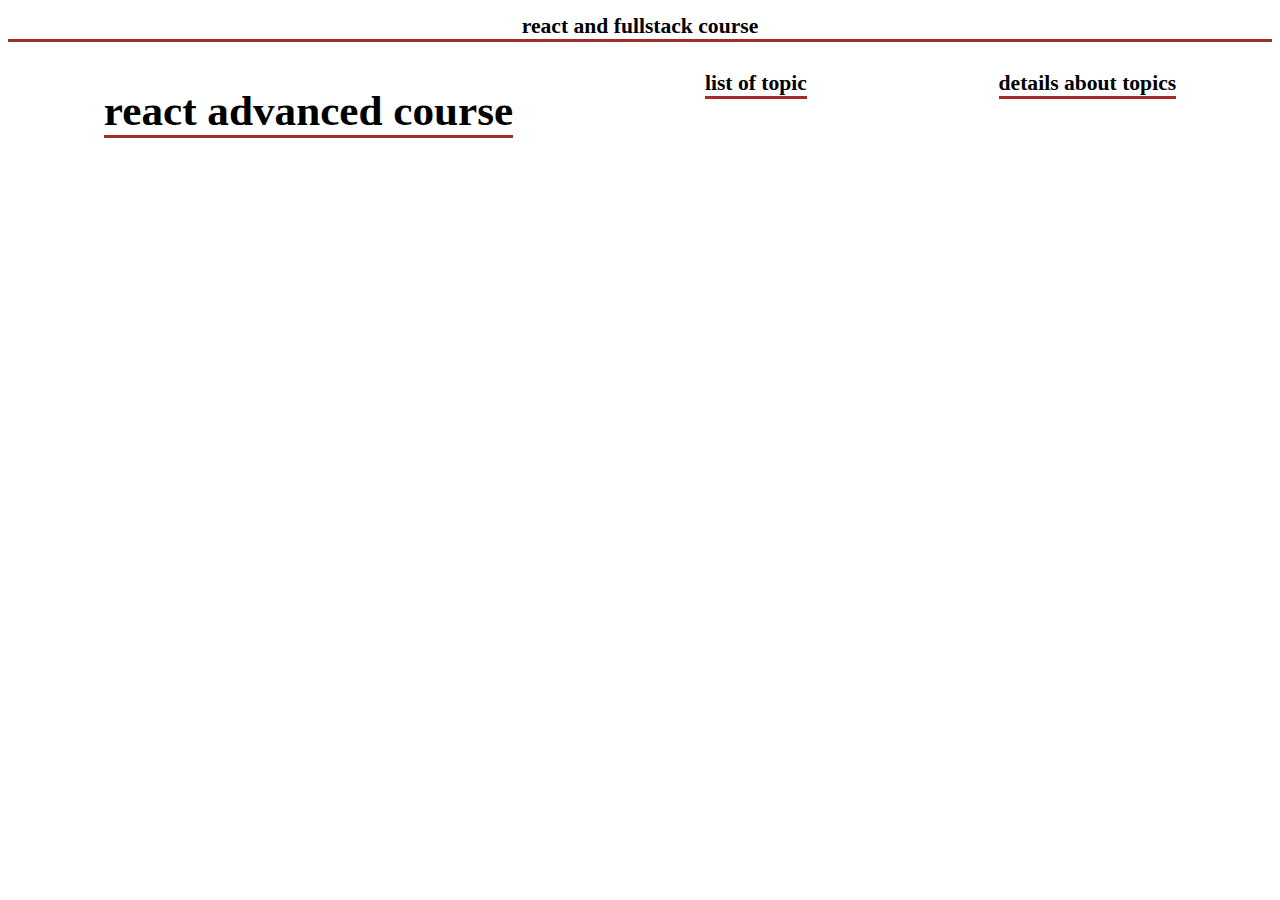
<file: fullstack/css_course/index.html>
<!DOCTYPE html>
<html lang="en">
<head>
    <meta charset="UTF-8">
    <meta http-equiv="X-UA-Compatible" content="IE=edge">
    <meta name="viewport" content="width=device-width, initial-scale=1.0">
    <link rel="stylesheet" href="style.css" class="">
    <title>Document</title>
</head>
<body>
    
       <h1> react and fullstack course</h1>
       <div class="parent">
        <h1> react advanced course</h1>
     <div class="child">
        <h1>list of topic
        </h1>
    </div>
        <div class="child">
            <h1>details about topics
            </h1>
        </div>
     </div>
    </div>
</body>
</html>
</file>
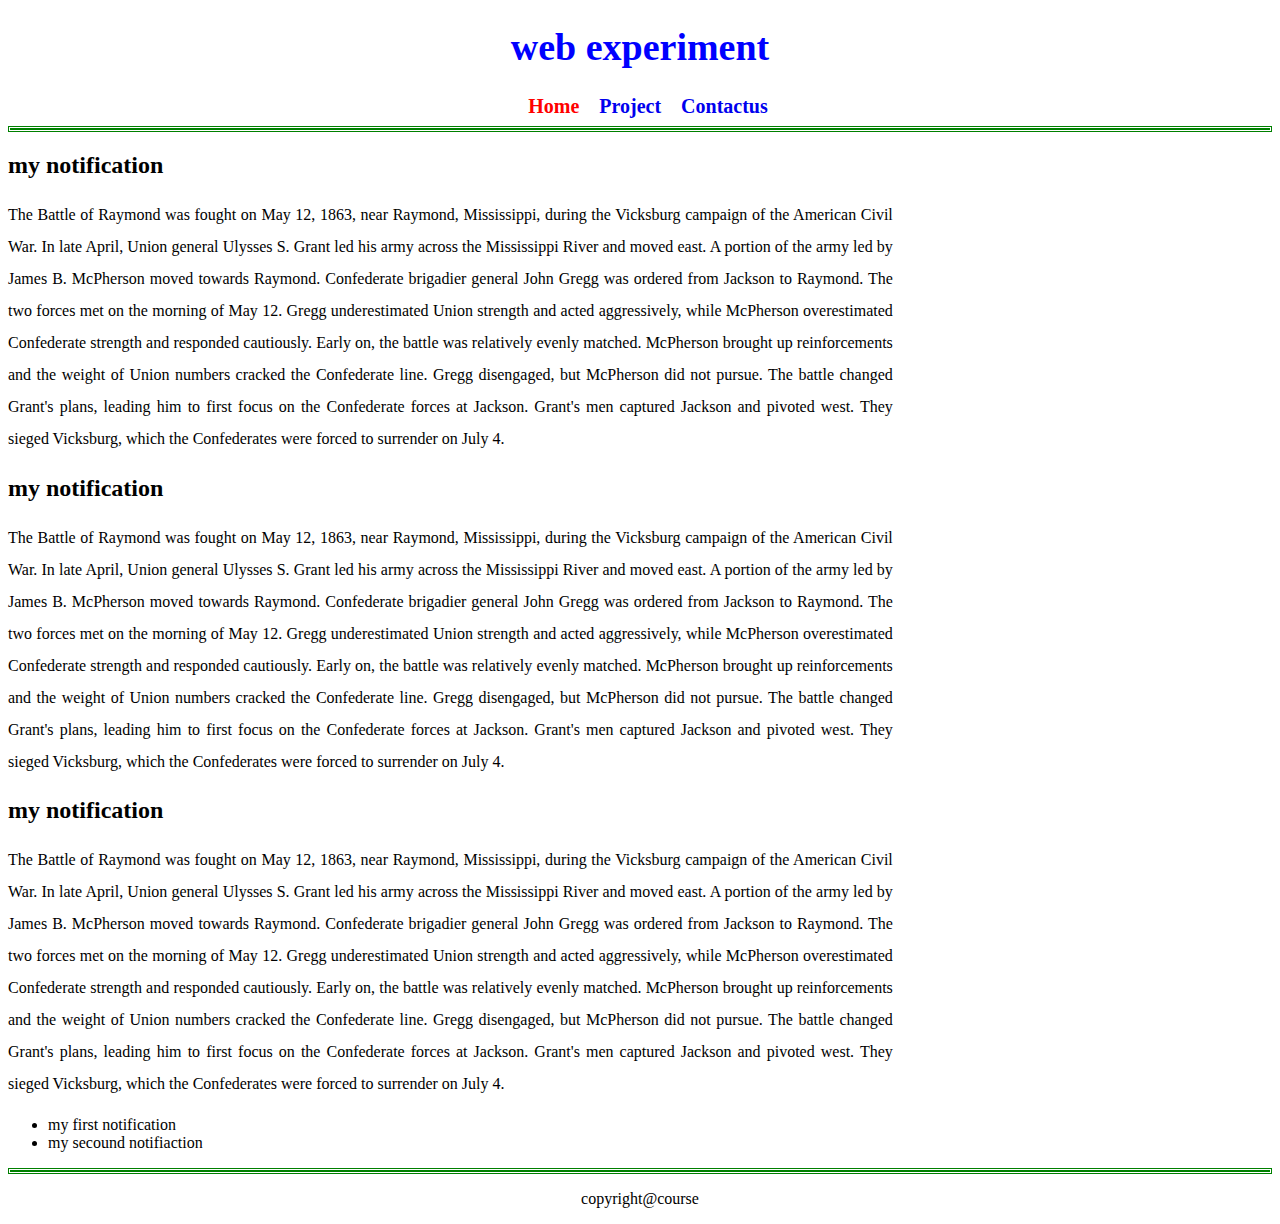
<file: fullstack/html_course/index.html>
<!DOCTYPE html>
<html lang="en">
<head>
    <meta charset="UTF-8">
    <meta http-equiv="X-UA-Compatible" content="IE=edge">
    <meta name="viewport" content="width=device-width, initial-scale=1.0">
    <title>html5/course</title>
    <link rel="stylesheet" href="style.css">
</head>
<body>
    <header>
        <h1 class="mytitle" id="testtitle">web experiment</h1>
        <nav>
         <a href="index.html" class="active">Home</a>
         <a href="project.html">Project</a>
         <a href="contactus.html">Contactus</a>
         </nav>
    </header>
    <hr/>
    <main>
    
        <section>
            <article>
                <h2>my notification</h2>
                <p>The Battle of Raymond was fought on May 12, 1863, near Raymond, Mississippi, during the Vicksburg campaign of the American Civil War. In late April, Union general Ulysses S. Grant led his army across the Mississippi River and moved east. A portion of the army led by James B. McPherson moved towards Raymond. Confederate brigadier general John Gregg was ordered from Jackson to Raymond. The two forces met on the morning of May 12. Gregg underestimated Union strength and acted aggressively, while McPherson overestimated Confederate strength and responded cautiously. Early on, the battle was relatively evenly matched. McPherson brought up reinforcements and the weight of Union numbers cracked the Confederate line. Gregg disengaged, but McPherson did not pursue. The battle changed Grant's plans, leading him to first focus on the Confederate forces at Jackson. Grant's men captured Jackson and pivoted west. They sieged Vicksburg, which the Confederates were forced to surrender on July 4.</p>
            </article>
        </section>
        <section>
            <article>
                <h2>my notification</h2>
                <p>The Battle of Raymond was fought on May 12, 1863, near Raymond, Mississippi, during the Vicksburg campaign of the American Civil War. In late April, Union general Ulysses S. Grant led his army across the Mississippi River and moved east. A portion of the army led by James B. McPherson moved towards Raymond. Confederate brigadier general John Gregg was ordered from Jackson to Raymond. The two forces met on the morning of May 12. Gregg underestimated Union strength and acted aggressively, while McPherson overestimated Confederate strength and responded cautiously. Early on, the battle was relatively evenly matched. McPherson brought up reinforcements and the weight of Union numbers cracked the Confederate line. Gregg disengaged, but McPherson did not pursue. The battle changed Grant's plans, leading him to first focus on the Confederate forces at Jackson. Grant's men captured Jackson and pivoted west. They sieged Vicksburg, which the Confederates were forced to surrender on July 4.</p>
            </article>
        </section>
        <section>
            <article>
                <h2>my notification</h2>
                <p>The Battle of Raymond was fought on May 12, 1863, near Raymond, Mississippi, during the Vicksburg campaign of the American Civil War. In late April, Union general Ulysses S. Grant led his army across the Mississippi River and moved east. A portion of the army led by James B. McPherson moved towards Raymond. Confederate brigadier general John Gregg was ordered from Jackson to Raymond. The two forces met on the morning of May 12. Gregg underestimated Union strength and acted aggressively, while McPherson overestimated Confederate strength and responded cautiously. Early on, the battle was relatively evenly matched. McPherson brought up reinforcements and the weight of Union numbers cracked the Confederate line. Gregg disengaged, but McPherson did not pursue. The battle changed Grant's plans, leading him to first focus on the Confederate forces at Jackson. Grant's men captured Jackson and pivoted west. They sieged Vicksburg, which the Confederates were forced to surrender on July 4.</p>
            <ul>
                <li>my first notification</li>
                <li>my secound notifiaction</li>
            </ul>
            </article>
        </section>
</main>
    <hr/>
    <footer>
        <p>copyright@course
        </p>
    </footer>
</body>
</html>
</file>
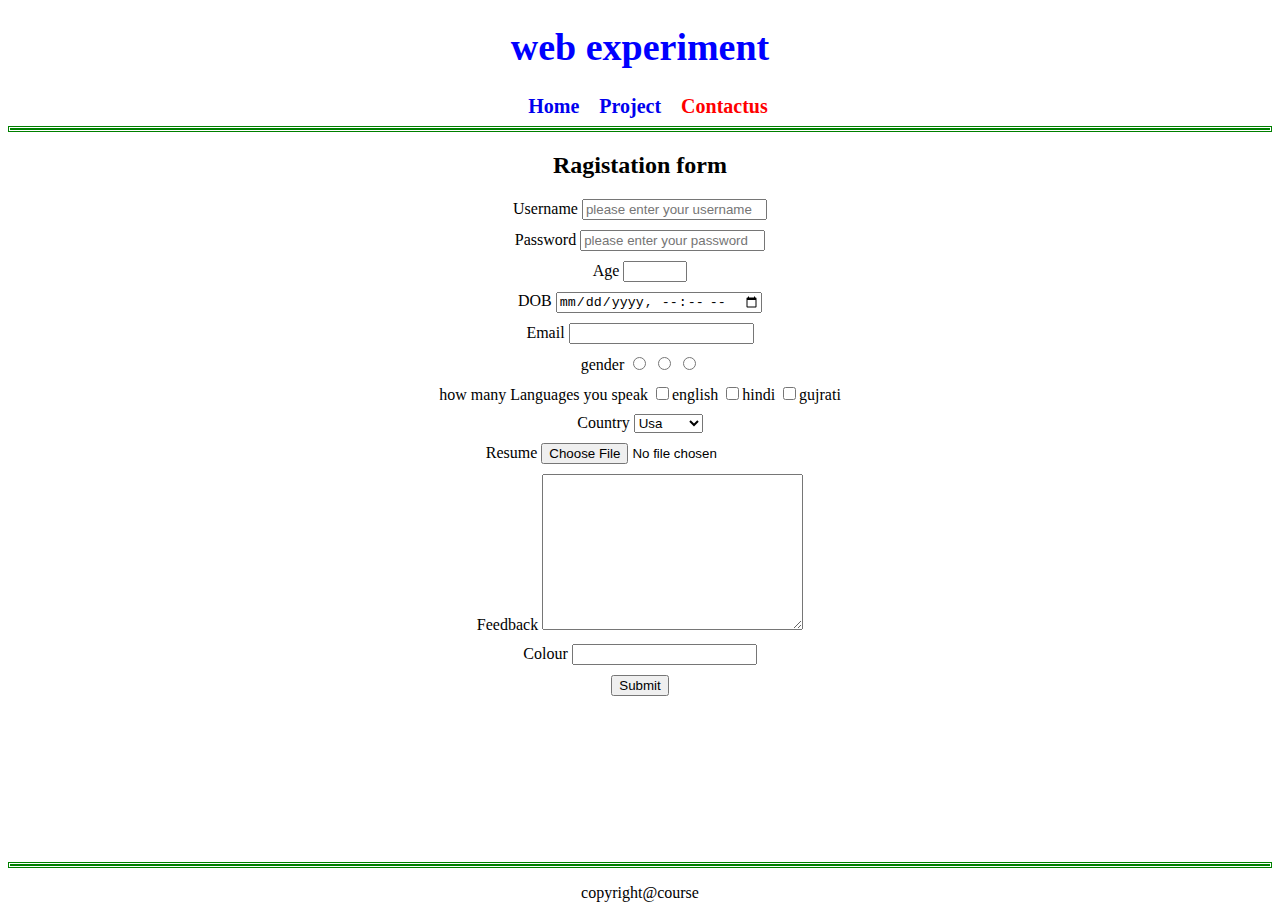
<file: fullstack/html_course/contactus.html>
<!DOCTYPE html>
<html lang="en">
<head>
    <meta charset="UTF-8">
    <meta http-equiv="X-UA-Compatible" content="IE=edge">
    <meta name="viewport" content="width=device-width, initial-scale=1.0">
    <title>html5/course</title>
    <link rel="stylesheet" href="style.css">
</head>
<body>
    <header>
        <h1>web experiment</h1>
        <nav>
         <a href="index.html">Home</a>
         <a href="project.html">Project</a>
         <a href="contactus.html" class="active">Contactus</a>
         </nav>
    </header>
    <hr/>
    <main>
        <div class="ragistationform">
    <h2> Ragistation form</h2>
    <form method="post" novalidate>
        <div>
            <label for="username">Username</label>
            <input type="text" name="username" placeholder="please enter your username" required/>

        </div>
        <div>
            <label for="password">Password</label>
            <input type="password" name="password" placeholder="please enter your password"/>

        </div>
        <div>
            <label for="age">Age</label>
            <input type="number" name="age" min="1" max="130" />

        </div>
        <div>
            <label for="dob">DOB</label>
            <input type="datetime-local" name="dob"/>

        </div>
        <div>
            <label for="email">Email</label>
            <input type="email" name="email" placholder="please enter your emailid"/>

        </div>
        <div>
            <label for="gender">gender</label>
            <input type="radio" name="gender" value="male"/>
            <input type="radio" name="gender" value="female"/>
            <input type="radio" name="gender" value="other"/>

        </div>
        <div>
            <label for="language"> how many Languages you speak</label>
            <input type="checkbox" name="english" value="english"/>english
            <input type="checkbox" name="hindi" value="hindi"/>hindi
            <input type="checkbox" name="gujrati" value="gujrati"/>gujrati

        </div>
        <div>
            <label for="countery">Country</label>
            <select name="country" id="countery" >
                <option value="USA">Usa</option>
                <option value="India">India</option>
                <option value="UK">Uk</option>
                <option value="Canada">Canada</option>
            </select>
            
        </div>
        <div>
            <label for="resume">Resume</label>
            <input type="file"/>
        </div>
        <div>
            <label for="feedback">Feedback</label>
            <textarea name="feedback" id="" cols="30" rows="10"></textarea>
        </div>
        <div>
            <label for="fevcolour">Colour</label>
            <input type="colour" name="fevcolour"/>
        </div>
        <button type="submit">Submit</button>
    </form>
</div>    
</main>
    <hr/>
    <footer>
        <p>copyright@course
        </p>
    </footer>
</body>
</html>
</file>
<file: fullstack/css_course/style.css>
*,html,body{
  font-size: 18px;  
}

.parent{
    text-align: center;
    display: flex;
    flex-direction: none;
    flex-wrap: wrap;
    justify-content: space-around;
    font-size: 2rem;
}
h1{
    border-bottom:3px solid brown ;
    text-align: center;
    font-size: 120%;
}
</file>
<file: fullstack/html_course/style.css>
header, footer {
    text-align: center;
   }
   h1 {
       color: blue;
       font-size: 38px;
      }
    nav a{
        font-size: 20px;
        font-weight: bold;
        margin-left: 16px;
        text-decoration: none;
    }  
    hr{
        border: 3px double green;
    }
    main{
        min-height: 78vh;
    }
    main section{
        width: 70%;
    }
    main section p{
        text-align: justify;
        line-height: 2;
    }
   .active{
    color: red;
   }
   video {
    height: 400px;
    width:400px

   }
   .ragistationform{
    text-align: center;
   }
   form div{
    margin: 10px;
   }
</file>
